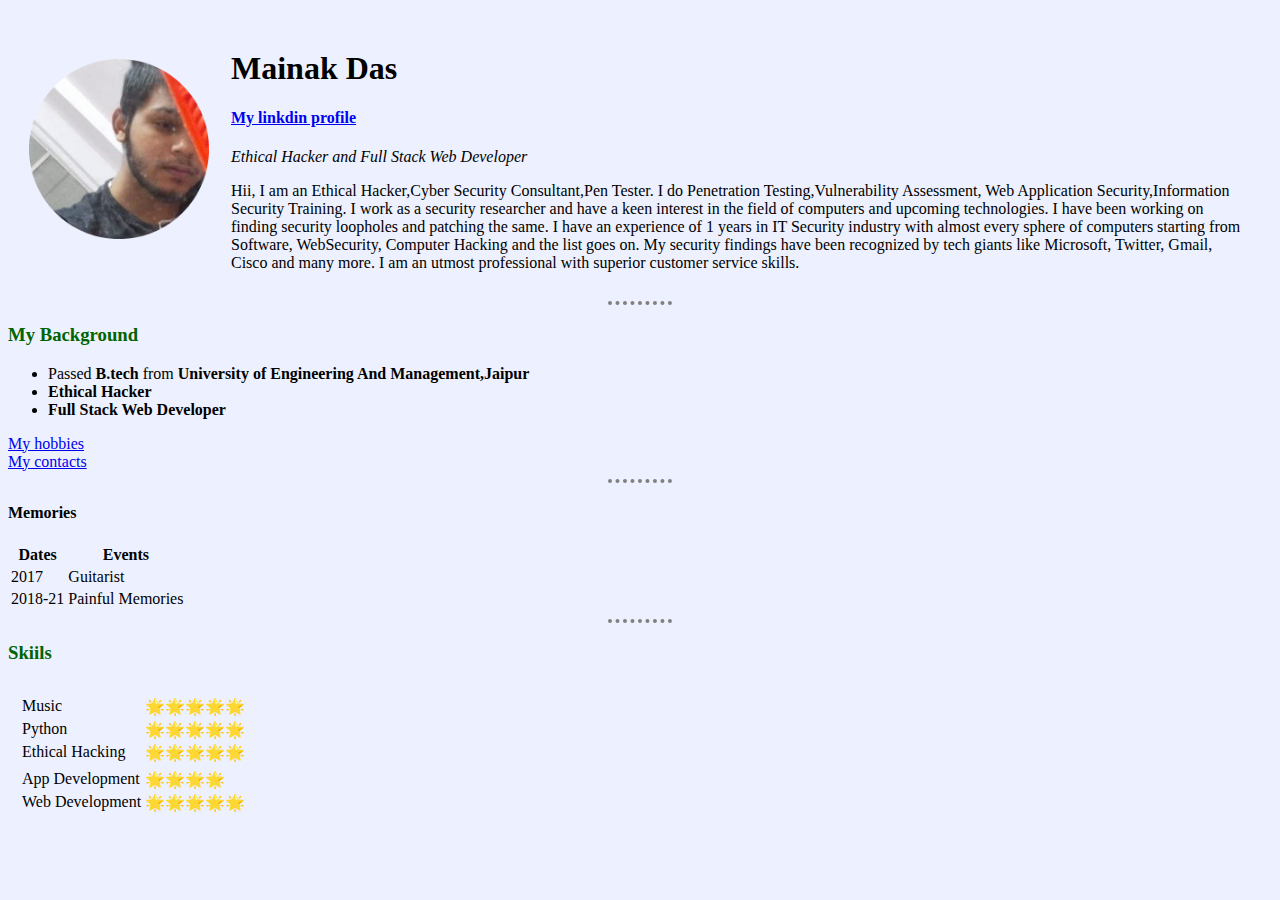
<file: index.html>
<!DOCTYPE html>
<html lang="en">

<head>
    <meta charset="UTF-8" />
    <meta http-equiv="X-UA-Compatible" content="IE=edge" />
    <meta name="viewport" content="width=device-width, initial-scale=1.0" />
    <title>Mainak's Personal Site💻</title>
    <link rel="stylesheet" href="styles.css">
</head>





<body  >
    <table cellspacing="20">
        <tr>
            <td>
                <img src="mainak.png" alt="Mainak's profile picture" />
            </td>

            <td>
                <h1>Mainak Das</h1>
                <h4>
                    <a href="https://www.linkedin.com/in/mainak-das-15m/"> My linkdin profile
            </a>
                </h4>
                <p><em> Ethical Hacker and Full Stack Web Developer</em></p>
                <p2>
                    Hii, I am an Ethical Hacker,Cyber Security Consultant,Pen Tester. I do Penetration Testing,Vulnerability Assessment, Web Application Security,Information Security Training. I work as a security researcher and have a keen interest in the field of computers
                    and upcoming technologies. I have been working on finding security loopholes and patching the same. I have an experience of 1 years in IT Security industry with almost every sphere of computers starting from Software, WebSecurity,
                    Computer Hacking and the list goes on. My security findings have been recognized by tech giants like Microsoft, Twitter, Gmail, Cisco and many more. I am an utmost professional with superior customer service skills.
                </p2>
            </td>
        </tr>
    </table>

    <hr size="3"/>

    <h3>My Background</h3>
    <ul>
        <li>
            Passed <strong>B.tech</strong> from
            <strong> University of Engineering And Management,Jaipur</strong>
        </li>
        <li><strong>Ethical Hacker </strong></li>
        <li><strong> Full Stack Web Developer </strong></li>
    </ul>
    

    <a href="hobbies.html">My hobbies</a>
    <br />
    <a href="contact.html">My contacts</a>
    <hr  size="2" />
    <h4>Memories</h4>
    <table>
        <thead>
            <tr>
                <th>Dates</th>
                <th>Events</th>
            </tr>
        </thead>
        <tbody>
            <tr>
                <td>2017</td>

                <td>Guitarist</td>
            </tr>

            <tr>
                <td>2018-21</td>
                <td>Painful Memories</td>
            </tr>
        </tbody>
        
    </table>
    <hr >
    <h3>Skiils</h3>
    <table cellspacing="10">
        <tr>
            <td>
                <table>
                    <tr>
                        <td>Music</td>
                        <td>🌟🌟🌟🌟🌟</td>
                    </tr>
                    <tr>
                        <td> Python</td>
                        <td> 🌟🌟🌟🌟🌟</td>
                    </tr>
                    <tr>
                        <td> Ethical Hacking</td>
                        <td> 🌟🌟🌟🌟🌟</td>
                    </tr>
            </td>
            <td>
                <tr>
                    <td> App Development </td>
                    <td> 🌟🌟🌟🌟 </td>
                    <tr>
                        <td> Web Development</td>
                        <td>🌟🌟🌟🌟🌟 </td>
                    </tr>
                    </table>
            </td>
            </tr>

</html>
</file>
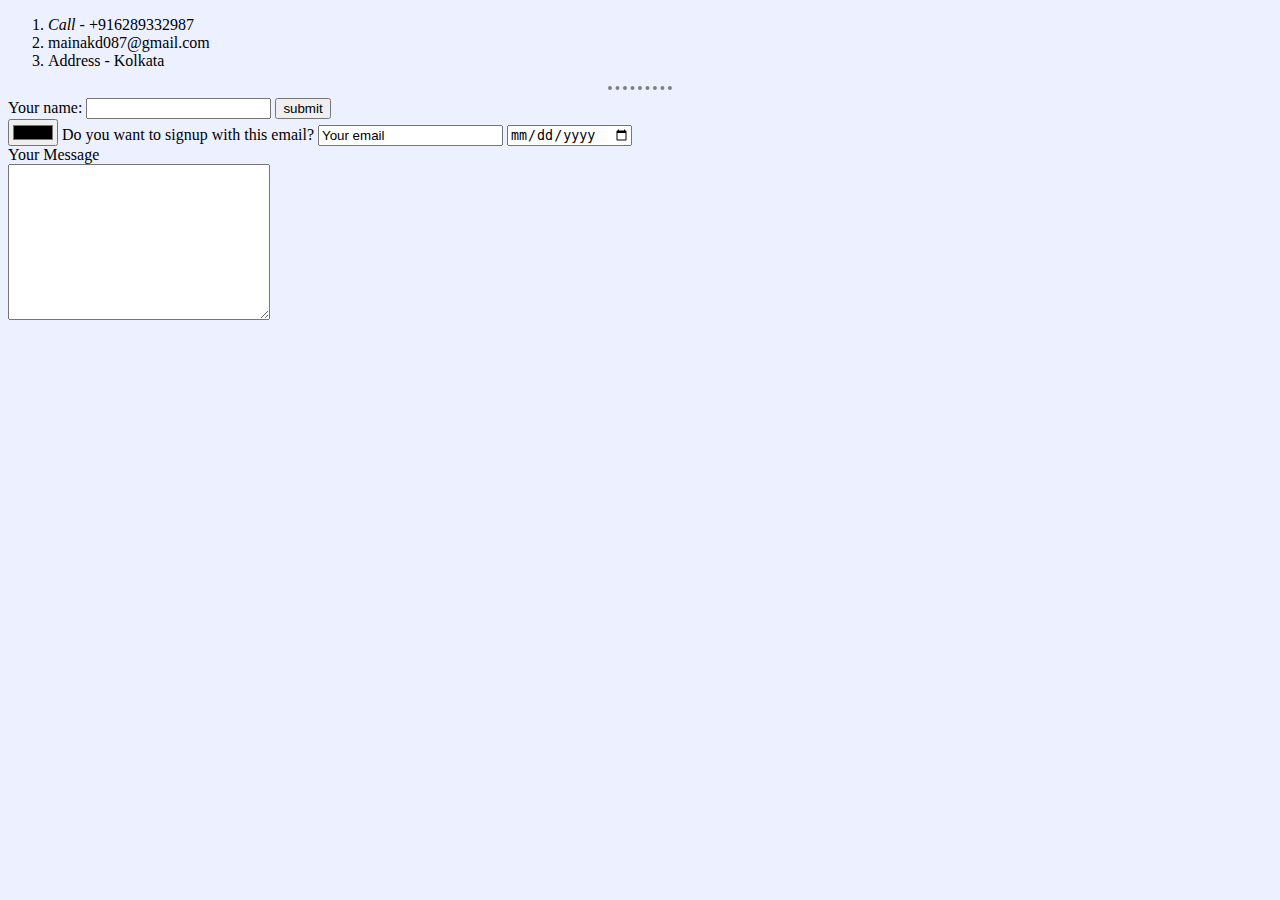
<file: contact.html>
<!DOCTYPE html>
<html lang="en">
<head>
    <meta charset="UTF-8">
    <meta http-equiv="X-UA-Compatible" content="IE=edge">
    <meta name="viewport" content="width=device-width, initial-scale=1.0">
    <title>Contact</title>
    <link rel="stylesheet" href="styles.css">

</head>

<body>
    <ol>
        <li>  <em> Call -  </em> +916289332987</li>
        <li> <stron g> mainakd087@gmail.com </strong> </li>
        <li> Address - Kolkata </li>

    </ol>
    <hr >
    <form  action="mailto:mainakd087@gmail.com" method="post" enctype="text/plain">
<label>Your name:</label>
<input type="text" name="Your Name" value=""   > 
<input type="submit" value="submit"><br>
<input type="color" > 
<label>Do you want to signup with this email?</label>
<input type="email" value="Your email" >
<input type="date" > <br>
<label> Your Message</label> <br>
<textarea name="Write your Message " rows="10" cols="30"></textarea>

</form>
</body>
</html>
</file>
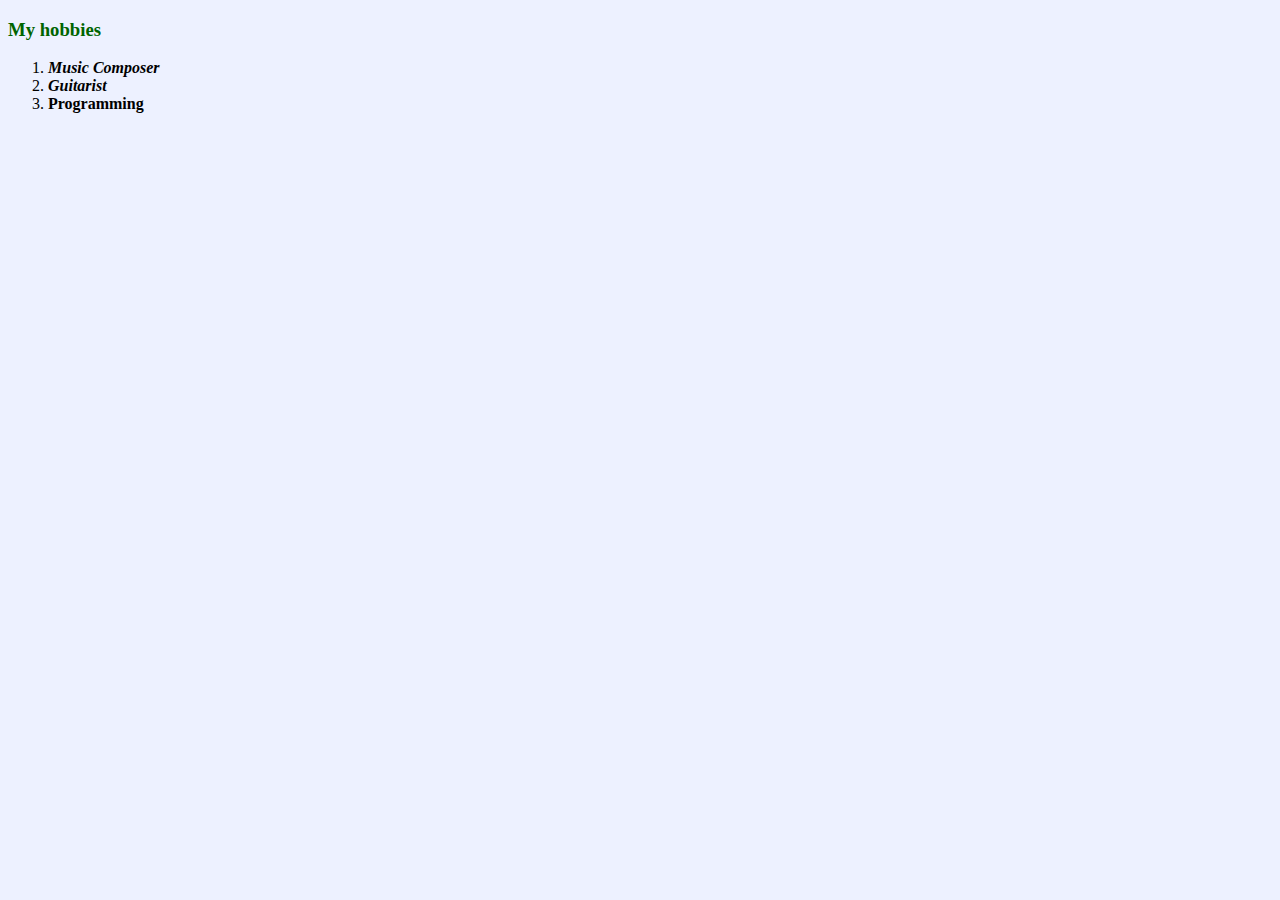
<file: hobbies.html>
<!DOCTYPE html>
<html lang="en">
<head>
    <meta charset="UTF-8">
    <meta http-equiv="X-UA-Compatible" content="IE=edge">
    <meta name="viewport" content="width=device-width, initial-scale=1.0">
    <title>Hobbies</title>
    <link rel="stylesheet" href="styles.css">

</head>

<body>
    <h3>My hobbies</h3>
    <ol>
      <li>
        <strong> <em>Music Composer </em> </strong>
      </li>
      <li>
        <strong> <em> Guitarist </em> </strong>
      </li>
      <li><strong>Programming</strong></li>
    </ol>
  
</body>
</html>
</file>
<file: styles.css>
body{
    background-color: #EDF1FF ;
}

hr{
border-style: none; 
border-color: grey; 
border-top-style: dotted;
border-width: 4px;
width: 5%;
height: 0px;

  }

  img{
      height: 180px;
      
  }
   
  h1{
      color: black;
  }
  h3{
      color: darkgreen;
  }
</file>
